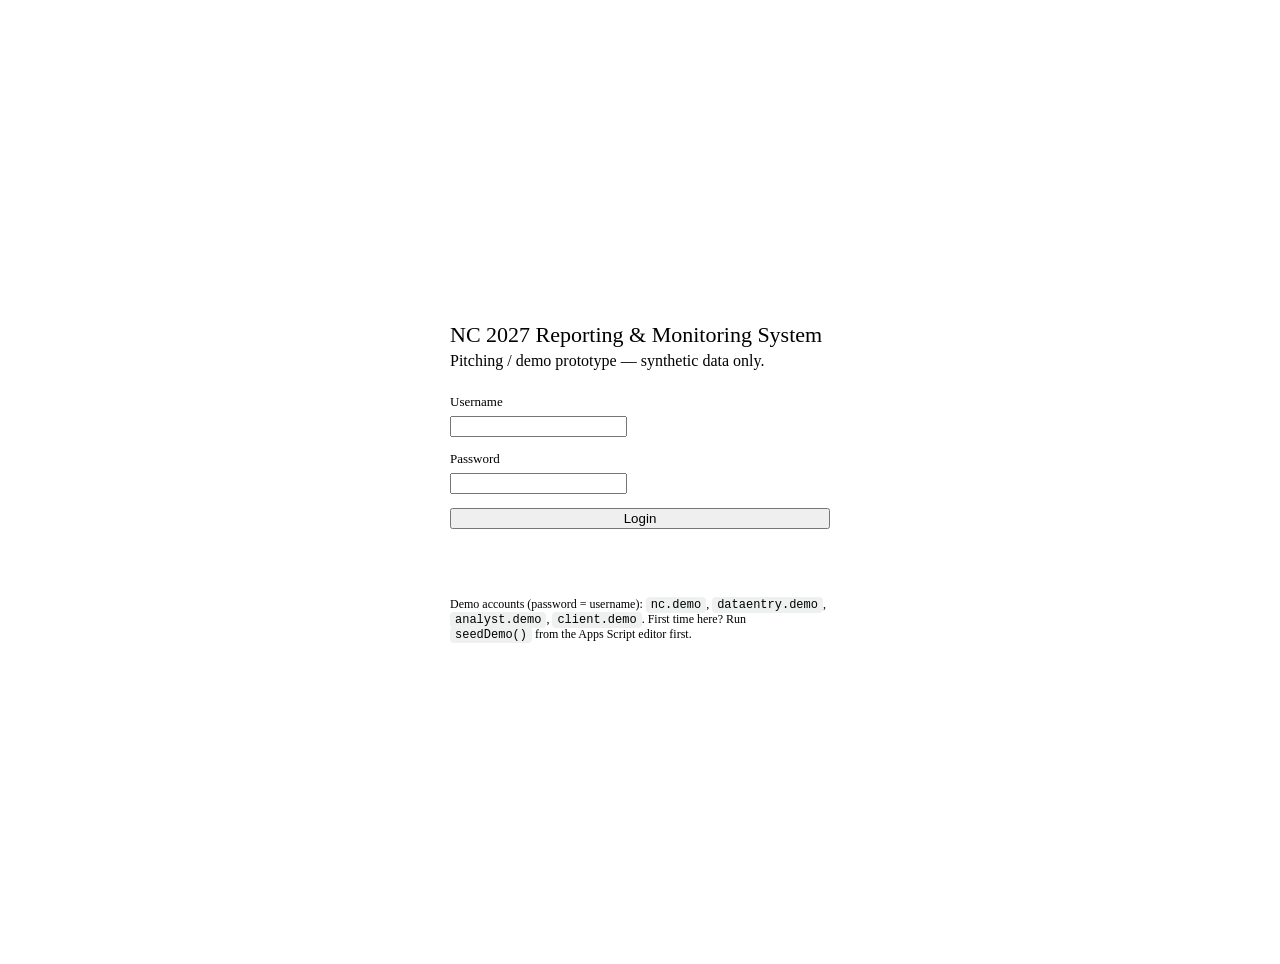
<file: frontend/index.html>
<!DOCTYPE html>
<html>
<head>
  <base target="_top">
  <style><?!= include_('frontend/shared/theme') ?></style>
  <style>
    .login-wrap { min-height: 100vh; display: flex; align-items: center; justify-content: center; padding: 24px; }
    .login-card { width: 100%; max-width: 380px; padding: 32px; }
    .login-title { font-size: 22px; margin-bottom: 4px; }
    .login-sub { margin-bottom: 24px; }
    .login-field { margin-bottom: 14px; }
    .login-field label { display: block; font-size: 13px; margin-bottom: 6px; color: var(--nc-ink-soft); }
    .login-error { color: var(--nc-red); font-size: 13px; margin-top: 10px; min-height: 18px; }
    .demo-accounts { margin-top: 22px; padding-top: 18px; border-top: 1px solid var(--nc-line); font-size: 12px; color: var(--nc-ink-soft); }
    .demo-accounts code { background: #EEF1F0; padding: 1px 5px; border-radius: 4px; }
  </style>
</head>
<body>
  <div class="login-wrap">
    <div class="nc-card login-card">
      <div class="nc-display login-title">NC 2027 Reporting &amp; Monitoring System</div>
      <div class="nc-muted login-sub">Pitching / demo prototype — synthetic data only.</div>

      <form id="loginForm">
        <div class="login-field">
          <label for="username">Username</label>
          <input class="nc-input" id="username" autocomplete="username" required />
        </div>
        <div class="login-field">
          <label for="password">Password</label>
          <input class="nc-input" id="password" type="password" autocomplete="current-password" required />
        </div>
        <button class="nc-btn-primary" type="submit" style="width:100%" id="loginBtn">Login</button>
        <div class="login-error" id="loginError"></div>
      </form>

      <div class="demo-accounts">
        Demo accounts (password = username): <code>nc.demo</code>, <code>dataentry.demo</code>, <code>analyst.demo</code>, <code>client.demo</code>.
        First time here? Run <code>seedDemo()</code> from the Apps Script editor first.
      </div>
    </div>
  </div>

  <script><?!= include_('frontend/shared/api') ?></script>
  <script>
    var ROUTE_BY_ROLE = { NC: '?page=nc', DATA_ENTRY: '?page=data-entry', DATA_ANALYST: '?page=analyst', CLIENT: '?page=client' };

    document.getElementById('loginForm').addEventListener('submit', function (e) {
      e.preventDefault();
      var btn = document.getElementById('loginBtn');
      var errorEl = document.getElementById('loginError');
      errorEl.textContent = '';
      btn.disabled = true;
      btn.textContent = 'Signing in…';

      callApi('login', { username: document.getElementById('username').value.trim(), password: document.getElementById('password').value })
        .then(function (res) {
          if (!res.success) { errorEl.textContent = res.message; btn.disabled = false; btn.textContent = 'Login'; return; }
          ncSetSession(res.data);
          window.location.href = ROUTE_BY_ROLE[res.data.role_code] || '?page=login';
        })
        .catch(function (err) {
          errorEl.textContent = err.message || 'Login failed.';
          btn.disabled = false;
          btn.textContent = 'Login';
        });
    });
  </script>
</body>
</html>
</file>
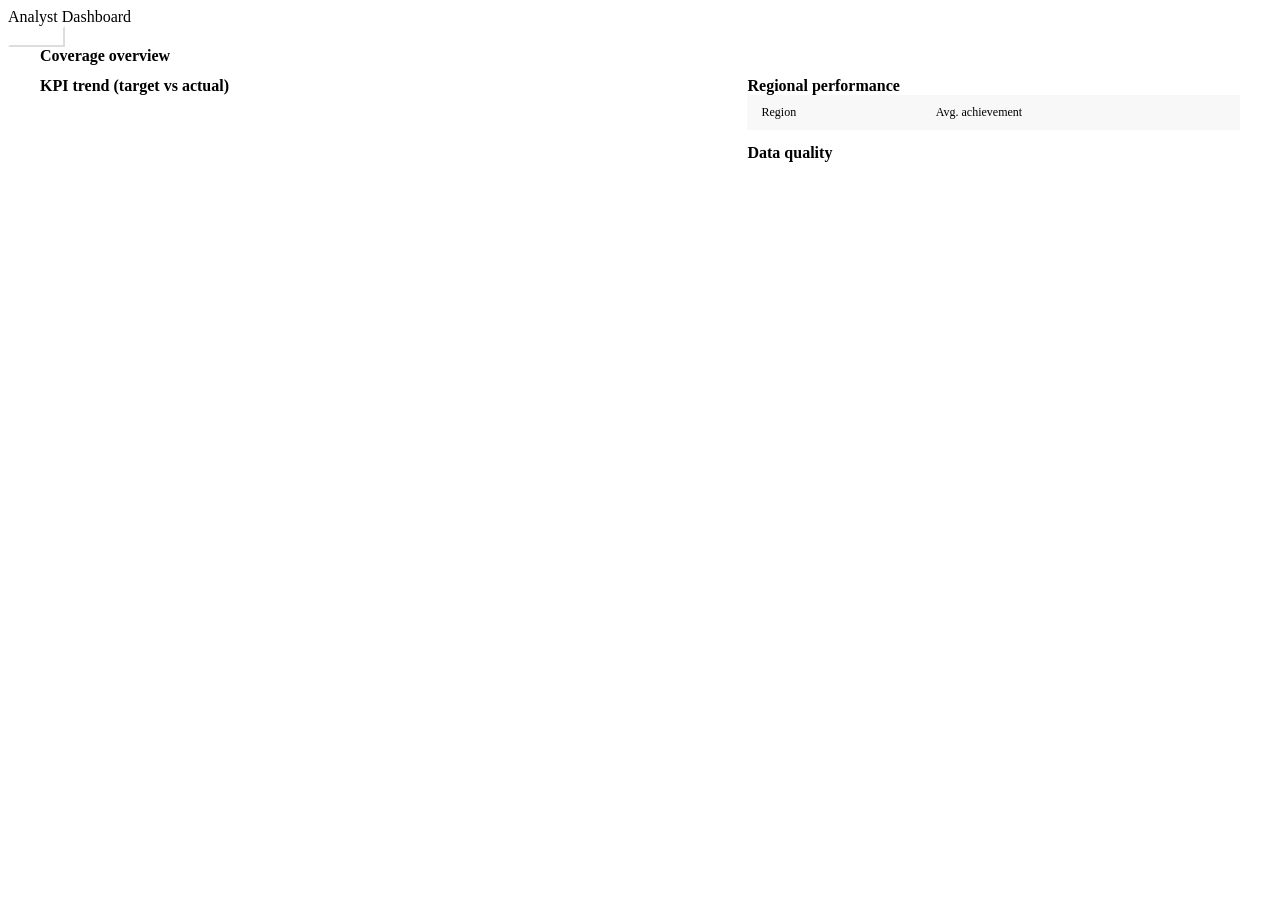
<file: frontend/analyst/dashboard.html>
<!DOCTYPE html>
<html>
<head>
  <base target="_top">
  <style><?!= include_('frontend/shared/theme') ?></style>
  <style>
    .layout { max-width: 1200px; margin: 0 auto; padding: var(--nc-space-3); }
    .kpi-grid { display: grid; grid-template-columns: repeat(auto-fit, minmax(200px, 1fr)); gap: 14px; margin-bottom: var(--nc-space-3); }
    .kpi-card .kpi-code { font-size: 12px; color: var(--nc-ink-soft); text-transform: capitalize; }
    .kpi-card .kpi-value { font-family: var(--nc-font-display); font-size: 30px; color: var(--nc-navy-deep); margin: 4px 0; }
    .kpi-card .kpi-target { font-size: 12px; color: var(--nc-teal); }
    .two-col { display: grid; grid-template-columns: 1.4fr 1fr; gap: 18px; }
    table { width: 100%; border-collapse: collapse; background: var(--nc-surface); border-radius: var(--nc-radius-md); overflow: hidden; }
    th, td { text-align: left; padding: 10px 14px; border-bottom: 1px solid var(--nc-line); font-size: 14px; }
    th { color: var(--nc-ink-soft); font-weight: 500; font-size: 12px; background: #F7F8F7; }
    .sparkline { height: 40px; }
  </style>
</head>
<body>
  <div class="nc-app-header">
    <div class="nc-display">Analyst Dashboard</div>
    <button class="nc-btn-secondary" style="background:transparent;border-color:rgba(255,255,255,.4);color:#fff" onclick="ncLogout()">Logout</button>
  </div>

  <div class="layout">
    <div class="nc-section-title" style="font-weight:600;color:var(--nc-navy-deep);font-family:var(--nc-font-display)">Coverage overview</div>
    <div class="kpi-grid" id="overviewCards" style="margin-top:12px"></div>

    <div class="two-col">
      <div>
        <div class="nc-section-title" style="font-weight:600;color:var(--nc-navy-deep);font-family:var(--nc-font-display)">KPI trend (target vs actual)</div>
        <div class="kpi-grid" id="kpiCards"></div>
      </div>
      <div>
        <div class="nc-section-title" style="font-weight:600;color:var(--nc-navy-deep);font-family:var(--nc-font-display)">Regional performance</div>
        <table>
          <thead><tr><th>Region</th><th>Avg. achievement</th></tr></thead>
          <tbody id="regionRows"></tbody>
        </table>
        <div class="nc-card" style="margin-top:14px">
          <div class="nc-section-title" style="font-weight:600;margin-bottom:8px">Data quality</div>
          <div id="dataQuality" class="nc-muted"></div>
        </div>
      </div>
    </div>
  </div>

  <script><?!= include_('frontend/shared/api') ?></script>
  <script>
    var session = ncRequireSession('DATA_ANALYST');
    if (session) { loadSummary(); loadRegional(); loadQuality(); }

    function loadSummary() {
      callApi('getDashboardSummary').then(function (res) {
        if (!res.success) return;
        var d = res.data;
        document.getElementById('overviewCards').innerHTML = [
          { label: 'Active NC', value: d.active_nc },
          { label: 'Active Stores', value: d.active_stores },
          { label: 'Store Coverage', value: d.store_coverage_pct + '%' }
        ].map(cardHtml).join('');

        document.getElementById('kpiCards').innerHTML = d.kpis.map(function (k) {
          return '<div class="nc-card kpi-card"><div class="kpi-code">' + k.kpi_code.replace(/_/g, ' ') + '</div>' +
            '<div class="kpi-value">' + (k.latest_value !== null ? k.latest_value : '–') + '</div>' +
            '<div class="kpi-target">Target ' + k.target_value + ' · Achv ' + k.achievement + '%</div>' +
            sparkline(k.trend) + '</div>';
        }).join('');
      });
    }

    function cardHtml(c) {
      return '<div class="nc-card kpi-card"><div class="kpi-code">' + c.label + '</div><div class="kpi-value">' + c.value + '</div></div>';
    }

    function sparkline(trend) {
      if (!trend.length) return '';
      var w = 160, h = 32, max = Math.max.apply(null, trend.map(function (t) { return t.value; })) || 1;
      var min = Math.min.apply(null, trend.map(function (t) { return t.value; }));
      var range = (max - min) || 1;
      var points = trend.map(function (t, i) {
        var x = (i / (trend.length - 1 || 1)) * w;
        var y = h - ((t.value - min) / range) * h;
        return x.toFixed(1) + ',' + y.toFixed(1);
      }).join(' ');
      return '<svg class="sparkline" viewBox="0 0 ' + w + ' ' + h + '" preserveAspectRatio="none">' +
        '<polyline fill="none" stroke="#2F6F6B" stroke-width="2" points="' + points + '" /></svg>';
    }

    function loadRegional() {
      callApi('getRegionalPerformance').then(function (res) {
        if (!res.success) return;
        document.getElementById('regionRows').innerHTML = res.data.map(function (r) {
          return '<tr><td>' + r.region_name + '</td><td>' + (r.avg_achievement !== null ? r.avg_achievement + '%' : '–') + '</td></tr>';
        }).join('');
      });
    }

    function loadQuality() {
      callApi('getDataQuality').then(function (res) {
        if (!res.success) return;
        var d = res.data;
        document.getElementById('dataQuality').innerHTML =
          'Pass rate: ' + d.validation_pass_rate + '% · Warning: ' + d.warning_rate + '% · Error: ' + d.error_rate + '%<br>' +
          'Corrections requested: ' + d.correction_count;
      });
    }
  </script>
</body>
</html>
</file>
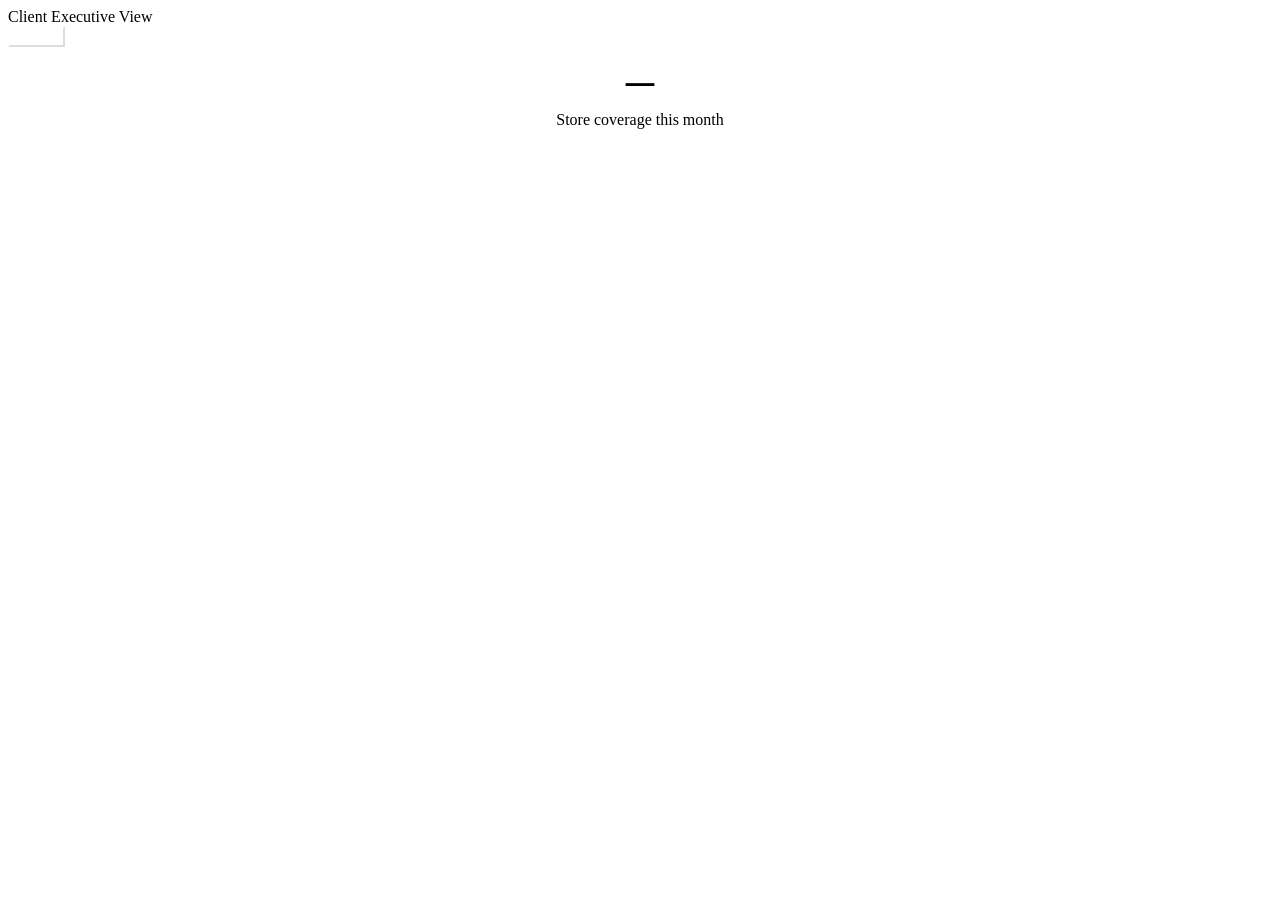
<file: frontend/client/executive.html>
<!DOCTYPE html>
<html>
<head>
  <base target="_top">
  <style><?!= include_('frontend/shared/theme') ?></style>
  <style>
    .layout { max-width: 960px; margin: 0 auto; padding: var(--nc-space-4) var(--nc-space-3); }
    .hero { text-align: center; margin-bottom: var(--nc-space-4); }
    .hero .value { font-family: var(--nc-font-display); font-size: 56px; color: var(--nc-navy-deep); }
    .hero .label { color: var(--nc-ink-soft); }
    .kpi-grid { display: grid; grid-template-columns: repeat(auto-fit, minmax(180px, 1fr)); gap: 16px; }
    .kpi-card { text-align: center; }
    .kpi-card .kpi-value { font-family: var(--nc-font-display); font-size: 26px; color: var(--nc-navy-deep); }
    .kpi-card .kpi-label { font-size: 12px; color: var(--nc-ink-soft); margin-top: 4px; }
    .note { margin-top: var(--nc-space-3); text-align: center; }
  </style>
</head>
<body>
  <div class="nc-app-header">
    <div class="nc-display">Client Executive View</div>
    <button class="nc-btn-secondary" style="background:transparent;border-color:rgba(255,255,255,.4);color:#fff" onclick="ncLogout()">Logout</button>
  </div>

  <div class="layout">
    <div class="hero">
      <div class="value" id="coverageValue">–</div>
      <div class="label">Store coverage this month</div>
    </div>
    <div class="kpi-grid" id="kpiGrid"></div>
    <div class="note nc-muted" id="qualityNote"></div>
  </div>

  <script><?!= include_('frontend/shared/api') ?></script>
  <script>
    var session = ncRequireSession('CLIENT');
    if (session) {
      callApi('getDashboardSummary').then(function (res) {
        if (!res.success) return;
        document.getElementById('coverageValue').textContent = res.data.store_coverage_pct + '%';
        document.getElementById('kpiGrid').innerHTML = res.data.kpis.map(function (k) {
          return '<div class="nc-card kpi-card"><div class="kpi-value">' + (k.latest_value !== null ? k.latest_value : '–') + '</div>' +
            '<div class="kpi-label">' + k.kpi_code.replace(/_/g, ' ') + '</div></div>';
        }).join('');
      });
      callApi('getDataQuality').then(function (res) {
        if (!res.success) return;
        document.getElementById('qualityNote').textContent = 'Data accuracy (validation pass rate): ' + res.data.validation_pass_rate + '%';
      });
    }
  </script>
</body>
</html>
</file>
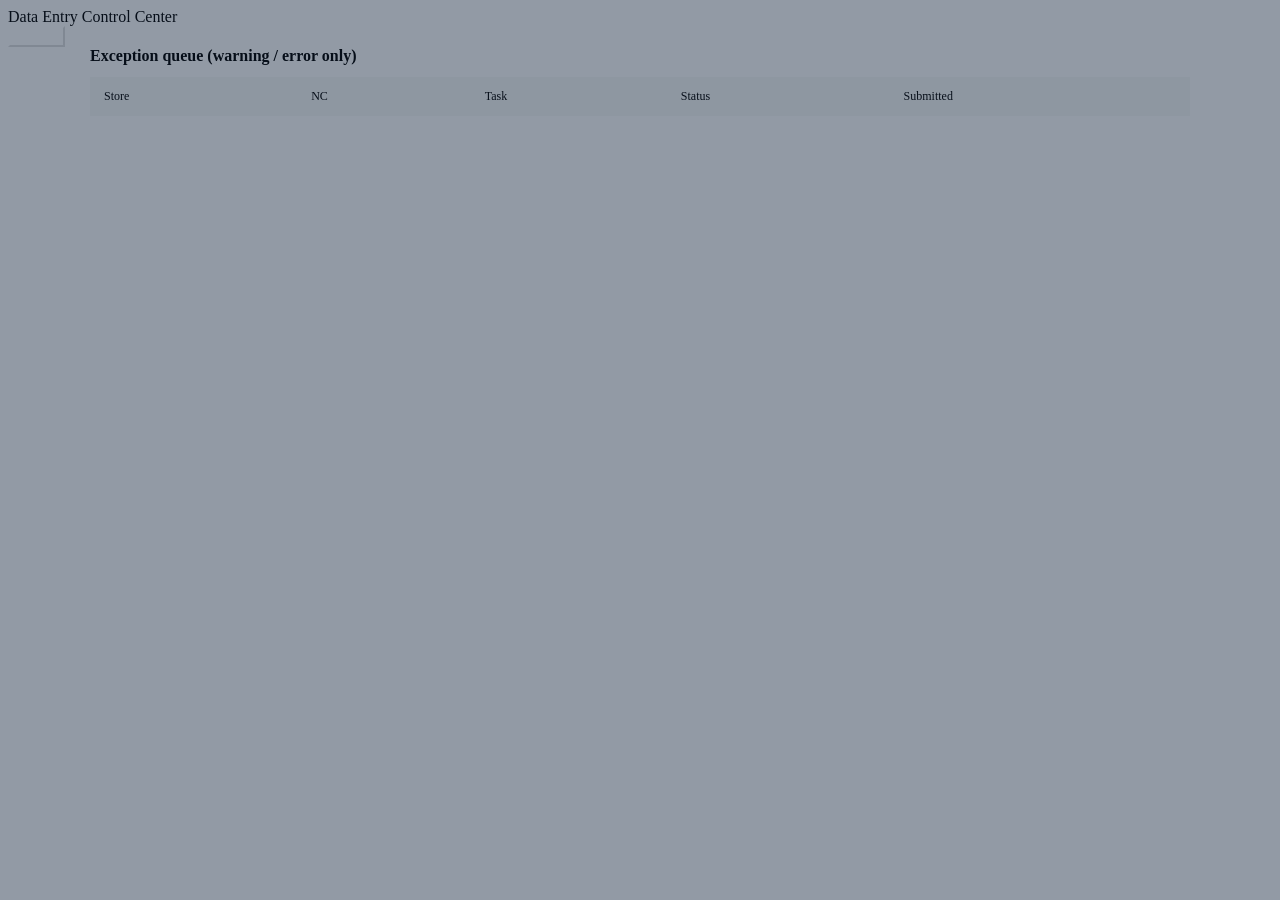
<file: frontend/data-entry/control-center.html>
<!DOCTYPE html>
<html>
<head>
  <base target="_top">
  <style><?!= include_('frontend/shared/theme') ?></style>
  <style>
    .layout { max-width: 1100px; margin: 0 auto; padding: var(--nc-space-3); }
    .summary-row { display: grid; grid-template-columns: repeat(5, 1fr); gap: 14px; margin-bottom: var(--nc-space-3); }
    .summary-card { text-align: center; }
    .summary-card .value { font-family: var(--nc-font-display); font-size: 28px; color: var(--nc-navy-deep); }
    .summary-card .label { font-size: 12px; color: var(--nc-ink-soft); margin-top: 4px; }
    table { width: 100%; border-collapse: collapse; background: var(--nc-surface); border-radius: var(--nc-radius-md); overflow: hidden; }
    th, td { text-align: left; padding: 12px 14px; border-bottom: 1px solid var(--nc-line); font-size: 14px; }
    th { color: var(--nc-ink-soft); font-weight: 500; font-size: 12px; background: #F7F8F7; }
    tr:last-child td { border-bottom: none; }
    tr.clickable:hover { background: #F5F7F6; cursor: pointer; }
    .modal-backdrop { position: fixed; inset: 0; background: rgba(14,33,56,.45); display: flex; align-items: center; justify-content: center; padding: 20px; }
    .modal { background: #fff; border-radius: var(--nc-radius-md); max-width: 560px; width: 100%; max-height: 85vh; overflow-y: auto; padding: var(--nc-space-3); }
    .modal h3 { margin-bottom: 12px; }
    .modal-row { display: flex; justify-content: space-between; padding: 6px 0; border-bottom: 1px dashed var(--nc-line); font-size: 14px; }
    .modal-actions { display: flex; gap: 10px; margin-top: var(--nc-space-2); }
  </style>
</head>
<body>
  <div class="nc-app-header">
    <div class="nc-display">Data Entry Control Center</div>
    <button class="nc-btn-secondary" style="background:transparent;border-color:rgba(255,255,255,.4);color:#fff" onclick="ncLogout()">Logout</button>
  </div>

  <div class="layout">
    <div class="summary-row" id="summaryRow"></div>
    <div class="nc-section-title" style="font-weight:600;color:var(--nc-navy-deep);margin-bottom:12px;font-family:var(--nc-font-display)">Exception queue (warning / error only)</div>
    <table>
      <thead><tr><th>Store</th><th>NC</th><th>Task</th><th>Status</th><th>Submitted</th></tr></thead>
      <tbody id="exceptionRows"></tbody>
    </table>
    <div class="nc-empty-state" id="emptyState" hidden>No exceptions right now — every submission passed validation.</div>
  </div>

  <div class="modal-backdrop" id="modal" hidden>
    <div class="modal" id="modalContent"></div>
  </div>

  <script><?!= include_('frontend/shared/api') ?></script>
  <script>
    var session = ncRequireSession('DATA_ENTRY');
    if (session) loadControlCenter();

    function loadControlCenter() {
      callApi('getControlCenter').then(function (res) {
        if (!res.success) return;
        renderSummary(res.data.summary);
        renderExceptions(res.data.exceptions);
      });
    }

    function renderSummary(s) {
      var cards = [
        { label: 'Total', value: s.total }, { label: 'Pass', value: s.pass },
        { label: 'Warning', value: s.warning }, { label: 'Error', value: s.error },
        { label: 'Correction', value: s.correction }
      ];
      document.getElementById('summaryRow').innerHTML = cards.map(function (c) {
        return '<div class="nc-card summary-card"><div class="value">' + c.value + '</div><div class="label">' + c.label + '</div></div>';
      }).join('');
    }

    function renderExceptions(list) {
      var tbody = document.getElementById('exceptionRows');
      tbody.innerHTML = '';
      document.getElementById('emptyState').hidden = list.length > 0;
      list.forEach(function (row) {
        var tr = document.createElement('tr');
        tr.className = 'clickable';
        tr.innerHTML = '<td>' + row.store_name + '</td><td>' + row.nc_name + '</td><td>' + row.task_code.replace('_', ' ') + '</td>' +
          '<td><span class="nc-badge nc-badge-' + (row.validation_status === 'ERROR' ? 'error' : 'warning') + '">' + row.validation_status + '</span></td>' +
          '<td class="nc-muted">' + row.server_timestamp + '</td>';
        tr.onclick = function () { openDetail(row.submission_id); };
        tbody.appendChild(tr);
      });
    }

    function openDetail(submissionId) {
      callApi('getSubmission', { submission_id: submissionId }).then(function (res) {
        if (!res.success) return;
        var d = res.data;
        var rulesHtml = d.validation_results.map(function (v) {
          return '<div class="modal-row"><span>' + v.rule_code + '</span><span class="nc-badge nc-badge-' + (v.result === 'ERROR' ? 'error' : (v.result === 'WARNING' ? 'warning' : 'pass')) + '">' + v.result + '</span></div>';
        }).join('');
        document.getElementById('modalContent').innerHTML =
          '<h3>' + d.store.store_name + ' — ' + d.submission.task_code.replace('_', ' ') + '</h3>' +
          '<div class="modal-row"><span>NC</span><span>' + d.user.full_name + '</span></div>' +
          '<div class="modal-row"><span>Submitted</span><span>' + d.submission.server_timestamp + '</span></div>' +
          '<div class="modal-row"><span>Status</span><span>' + d.submission.submission_status + '</span></div>' +
          '<div style="margin-top:14px;font-weight:600">Validation results</div>' + rulesHtml +
          '<div class="modal-actions">' +
          '<button class="nc-btn-primary" onclick="approve(\'' + submissionId + '\')">Approve</button>' +
          '<button class="nc-btn-secondary" onclick="correction(\'' + submissionId + '\')">Request Correction</button>' +
          '<button class="nc-btn-secondary" onclick="closeModal()">Close</button></div>';
        document.getElementById('modal').hidden = false;
      });
    }

    function closeModal() { document.getElementById('modal').hidden = true; loadControlCenter(); }

    function approve(submissionId) {
      callApi('approveSubmission', { submission_id: submissionId, actor_id: session.user_id }).then(function () { closeModal(); });
    }

    function correction(submissionId) {
      var reason = prompt('Reason for correction request:');
      if (reason === null) return;
      callApi('requestCorrection', { submission_id: submissionId, actor_id: session.user_id, reason_code: 'MANUAL_REVIEW', reason_text: reason }).then(function () { closeModal(); });
    }
  </script>
</body>
</html>
</file>
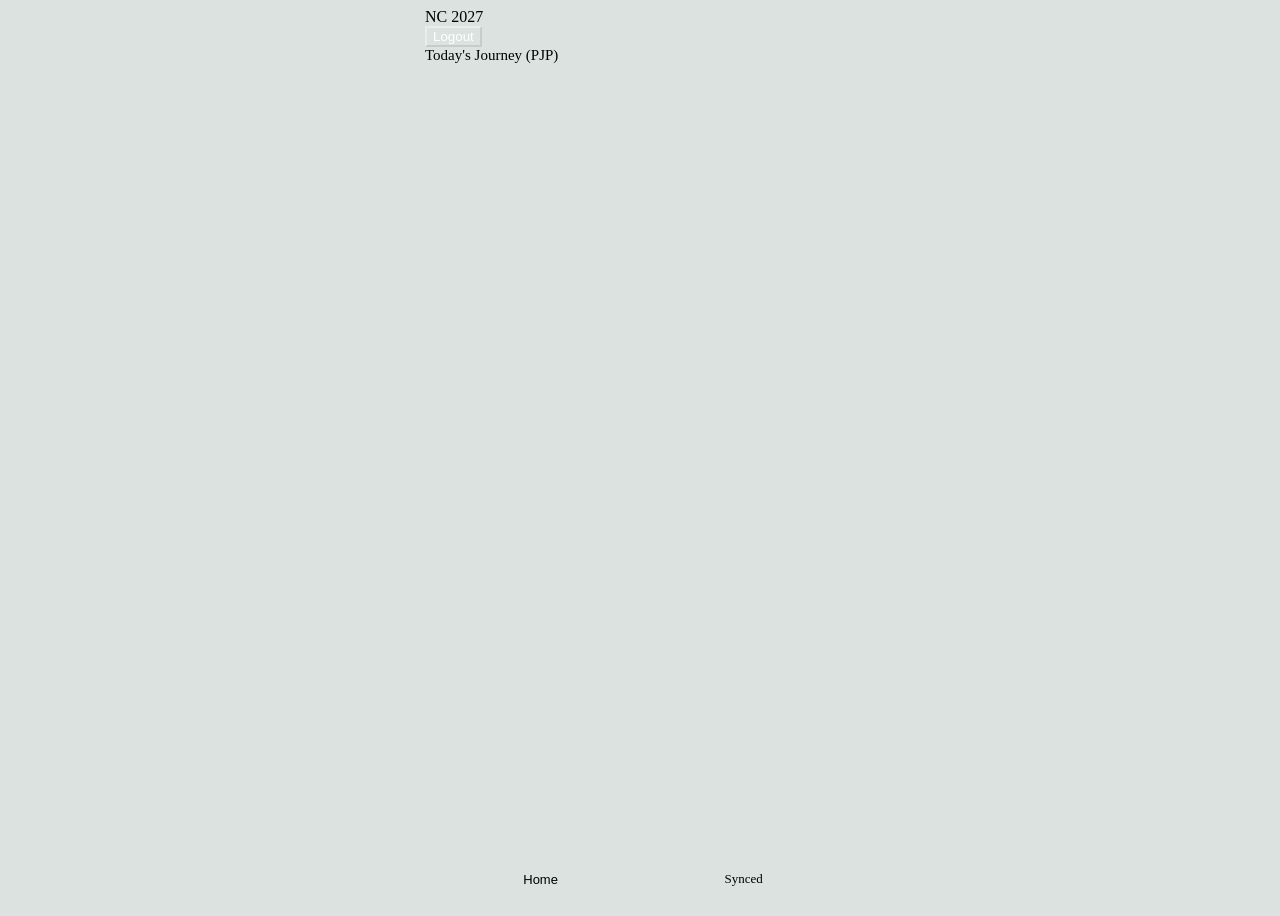
<file: frontend/nc/nc.html>
<!DOCTYPE html>
<html>
<head>
  <base target="_top">
  <style><?!= include_('frontend/shared/theme') ?></style>
  <style>
    body { display: flex; justify-content: center; background: #DCE2E0; }
    .nc-phone { width: 100%; max-width: 430px; min-height: 100vh; background: var(--nc-bg); display: flex; flex-direction: column; }
    .nc-screen { padding: var(--nc-space-2); flex: 1; padding-bottom: 88px; }
    .nc-section-title { font-family: var(--nc-font-display); font-size: 15px; color: var(--nc-ink-soft); margin-bottom: var(--nc-space-2); }
    .nc-list { display: flex; flex-direction: column; gap: 12px; }
    .visit-card, .task-card { background: var(--nc-surface); border: 1px solid var(--nc-line); border-radius: var(--nc-radius-md); padding: 16px; display: flex; justify-content: space-between; align-items: center; cursor: pointer; }
    .visit-card:active, .task-card:active { background: #ECEFEE; }
    .visit-card .seq { font-family: var(--nc-font-display); font-size: 22px; color: var(--nc-navy); width: 30px; }
    .visit-title { font-weight: 600; }
    .nc-back { background: none; border: none; color: var(--nc-navy); font-weight: 500; padding: 0 0 var(--nc-space-2); font-size: 14px; }
    .nc-block { width: 100%; margin-top: var(--nc-space-2); }
    .stock-row { display: grid; grid-template-columns: 1.4fr 1fr; gap: 10px; align-items: center; margin-bottom: 10px; }
    .nc-bottom-nav { position: sticky; bottom: 0; background: var(--nc-surface); border-top: 1px solid var(--nc-line); display: flex; justify-content: space-around; padding: 12px; }
    .nc-nav-item { background: none; border: none; font-weight: 500; color: var(--nc-ink-soft); font-size: 13px; }
    .nc-nav-item.active { color: var(--nc-navy); }
    .form-field { margin-bottom: 12px; }
    .form-field label { display: block; font-size: 13px; color: var(--nc-ink-soft); margin-bottom: 4px; }
  </style>
</head>
<body>
  <div class="nc-phone">
    <div class="nc-app-header">
      <div class="nc-display" id="greeting">NC 2027</div>
      <button class="nc-btn-secondary" style="background:transparent;border-color:rgba(255,255,255,.4);color:#fff" onclick="ncLogout()">Logout</button>
    </div>

    <section id="screen-home" class="nc-screen">
      <div class="nc-section-title">Today&#39;s Journey (PJP)</div>
      <div id="visitList" class="nc-list"></div>
    </section>

    <section id="screen-store" class="nc-screen" hidden>
      <button class="nc-back" onclick="showScreen('home')">&larr; Back</button>
      <div class="nc-card" id="storeCard"></div>
      <button class="nc-btn-primary nc-block" id="checkInBtn">Check-in with GPS</button>
      <div class="nc-muted" id="checkInStatus"></div>
    </section>

    <section id="screen-tasks" class="nc-screen" hidden>
      <button class="nc-back" onclick="showScreen('home')">&larr; Back to Home</button>
      <div class="nc-section-title">Visit Tasks</div>
      <div id="taskList" class="nc-list"></div>
      <button class="nc-btn-primary nc-block" id="completeVisitBtn">Complete Visit</button>
    </section>

    <section id="screen-stock" class="nc-screen" hidden>
      <button class="nc-back" onclick="showScreen('tasks')">&larr; Back to Tasks</button>
      <div class="nc-section-title">Stock Taking</div>
      <div id="stockForm"></div>
      <button class="nc-btn-primary nc-block" id="submitStockBtn">Submit Stock Taking</button>
    </section>

    <section id="screen-offtake" class="nc-screen" hidden>
      <button class="nc-back" onclick="showScreen('tasks')">&larr; Back to Tasks</button>
      <div class="nc-section-title">Offtake</div>
      <div id="offtakeForm"></div>
      <button class="nc-btn-primary nc-block" id="submitOfftakeBtn">Submit Offtake</button>
    </section>

    <section id="screen-evidence" class="nc-screen" hidden>
      <button class="nc-back" onclick="showScreen('tasks')">&larr; Back to Tasks</button>
      <div class="nc-section-title">Store Evidence</div>
      <div class="form-field">
        <label>Photo (camera or gallery)</label>
        <input type="file" accept="image/*" capture="environment" id="evidenceFile" class="nc-input" />
      </div>
      <button class="nc-btn-primary nc-block" id="submitEvidenceBtn">Upload Evidence</button>
    </section>

    <div class="nc-bottom-nav">
      <button class="nc-nav-item active" onclick="showScreen('home')">Home</button>
      <div class="nc-nav-item" id="syncIndicator">Synced</div>
    </div>
  </div>

  <script><?!= include_('frontend/shared/api') ?></script>
  <script>
    var session = ncRequireSession('NC');
    var state = { visits: [], currentVisit: null, currentStoreVisitId: null, currentVisitTaskId: null, products: [] };

    if (session) {
      document.getElementById('greeting').textContent = 'Hi, ' + session.full_name.split(' ')[0];
      loadHome();
      callApi('getProducts').then(function (res) { if (res.success) state.products = res.data; });
    }

    function showScreen(name) {
      ['home', 'store', 'tasks', 'stock', 'offtake', 'evidence'].forEach(function (s) {
        document.getElementById('screen-' + s).hidden = (s !== name);
      });
    }

    function loadHome() {
      callApi('getTodayPJP', { user_id: session.user_id }).then(function (res) {
        if (!res.success) return;
        state.visits = res.data.visits;
        var list = document.getElementById('visitList');
        list.innerHTML = '';
        if (!state.visits.length) {
          list.innerHTML = '<div class="nc-empty-state">No PJP scheduled for today. Run seedDemo() to create a sample journey.</div>';
          return;
        }
        state.visits.forEach(function (v) {
          var el = document.createElement('div');
          el.className = 'visit-card';
          el.innerHTML = '<div class="seq">' + v.sequence + '</div>' +
            '<div style="flex:1;margin-left:12px"><div class="visit-title">' + v.store.store_name + '</div>' +
            '<div class="nc-muted">' + v.planned_start + ' – ' + v.planned_end + '</div></div>' +
            '<span class="nc-badge nc-badge-' + statusBadge(v.status) + '">' + v.status + '</span>';
          el.onclick = function () { openStore(v); };
          list.appendChild(el);
        });
      });
    }

    function statusBadge(status) {
      if (status === 'COMPLETED') return 'pass';
      if (status === 'IN_PROGRESS') return 'warning';
      if (status === 'MISSED' || status === 'CANCELLED') return 'error';
      return 'neutral';
    }

    function openStore(visit) {
      state.currentVisit = visit;
      document.getElementById('storeCard').innerHTML =
        '<div class="nc-display" style="font-size:17px">' + visit.store.store_name + '</div>' +
        '<div class="nc-muted" style="margin-top:4px">' + visit.store.address + ', ' + visit.store.city + '</div>' +
        '<div class="nc-muted" style="margin-top:8px">Planned: ' + visit.planned_start + ' – ' + visit.planned_end + '</div>';
      document.getElementById('checkInStatus').textContent = '';
      if (visit.status === 'IN_PROGRESS' || visit.status === 'COMPLETED') {
        document.getElementById('checkInBtn').hidden = true;
        loadTasks();
      } else {
        document.getElementById('checkInBtn').hidden = false;
      }
      showScreen('store');
    }

    document.getElementById('checkInBtn').addEventListener('click', function () {
      var statusEl = document.getElementById('checkInStatus');
      statusEl.textContent = 'Getting GPS location…';
      navigator.geolocation.getCurrentPosition(function (pos) {
        callApi('checkIn', {
          pjp_visit_id: state.currentVisit.pjp_visit_id,
          latitude: pos.coords.latitude,
          longitude: pos.coords.longitude
        }).then(function (res) {
          if (!res.success) { statusEl.textContent = res.message; return; }
          state.currentStoreVisitId = res.data.visit_id;
          statusEl.textContent = 'Checked in — ' + res.data.distance_m + 'm from store.';
          loadTasks();
        });
      }, function () {
        statusEl.textContent = 'GPS unavailable — using store coordinates as fallback (demo only).';
        callApi('checkIn', { pjp_visit_id: state.currentVisit.pjp_visit_id, latitude: state.currentVisit.store.latitude, longitude: state.currentVisit.store.longitude })
          .then(function (res) { if (res.success) { state.currentStoreVisitId = res.data.visit_id; loadTasks(); } });
      });
    });

    function loadTasks() {
      if (!state.currentStoreVisitId) { showScreen('tasks'); return; }
      callApi('getVisitTasks', { visit_id: state.currentStoreVisitId }).then(function (res) {
        if (!res.success) return;
        var list = document.getElementById('taskList');
        list.innerHTML = '';
        res.data.forEach(function (t) {
          var el = document.createElement('div');
          el.className = 'task-card';
          el.innerHTML = '<div class="visit-title">' + t.task_code.replace('_', ' ') + '</div>' +
            '<span class="nc-badge nc-badge-' + taskBadge(t) + '">' + t.status + '</span>';
          el.onclick = function () { openTask(t); };
          list.appendChild(el);
        });
        showScreen('tasks');
      });
    }

    function taskBadge(t) {
      if (t.status === 'COMPLETED') return t.validation_status === 'ERROR' ? 'error' : (t.validation_status === 'WARNING' ? 'warning' : 'pass');
      return 'neutral';
    }

    function openTask(task) {
      state.currentVisitTaskId = task.visit_task_id;
      if (task.task_code === 'STOCK_TAKING') { renderStockForm(); showScreen('stock'); }
      else if (task.task_code === 'OFFTAKE') { renderOfftakeForm(); showScreen('offtake'); }
      else if (task.task_code === 'STORE_EVIDENCE') { showScreen('evidence'); }
      else { loadTasks(); } // CHECK_IN is auto-completed at check-in time
    }

    function renderStockForm() {
      var el = document.getElementById('stockForm');
      el.innerHTML = '';
      state.products.forEach(function (p) {
        var row = document.createElement('div');
        row.className = 'stock-row';
        row.innerHTML = '<div>' + p.product_name + '</div><input class="nc-input" type="number" min="0" data-product="' + p.product_id + '" placeholder="Physical stock" />';
        el.appendChild(row);
      });
    }

    document.getElementById('submitStockBtn').addEventListener('click', function () {
      var lines = Array.from(document.querySelectorAll('#stockForm input')).filter(function (i) { return i.value !== ''; }).map(function (i) {
        return { product_id: i.getAttribute('data-product'), physical_stock: Number(i.value) };
      });
      if (!lines.length) { alert('Enter at least one product stock.'); return; }
      callApi('submitStock', { visit_task_id: state.currentVisitTaskId, user_id: session.user_id, store_id: state.currentVisit.store.store_id, lines: lines })
        .then(function (res) { alert(res.success ? 'Submitted — validation: ' + res.data.validation_status : res.message); loadTasks(); });
    });

    function renderOfftakeForm() {
      var el = document.getElementById('offtakeForm');
      el.innerHTML = '';
      state.products.forEach(function (p) {
        var row = document.createElement('div');
        row.className = 'stock-row';
        row.innerHTML = '<div>' + p.product_name + '</div><input class="nc-input" type="number" min="0" data-product="' + p.product_id + '" placeholder="Qty sold" />';
        el.appendChild(row);
      });
    }

    document.getElementById('submitOfftakeBtn').addEventListener('click', function () {
      var lines = Array.from(document.querySelectorAll('#offtakeForm input')).filter(function (i) { return i.value !== ''; }).map(function (i) {
        return { product_id: i.getAttribute('data-product'), quantity: Number(i.value) };
      });
      if (!lines.length) { alert('Enter at least one quantity.'); return; }
      callApi('submitOfftake', { visit_task_id: state.currentVisitTaskId, user_id: session.user_id, store_id: state.currentVisit.store.store_id, lines: lines })
        .then(function (res) { alert(res.success ? 'Submitted — validation: ' + res.data.validation_status : res.message); loadTasks(); });
    });

    document.getElementById('submitEvidenceBtn').addEventListener('click', function () {
      var fileInput = document.getElementById('evidenceFile');
      if (!fileInput.files.length) { alert('Choose a photo first.'); return; }
      var file = fileInput.files[0];
      var reader = new FileReader();
      reader.onload = function () {
        var base64 = reader.result.split(',')[1];
        callApi('submitStoreEvidence', {
          visit_task_id: state.currentVisitTaskId, user_id: session.user_id, store_id: state.currentVisit.store.store_id,
          file_base64: base64, mime_type: file.type, file_name: file.name.replace(/\.[^/.]+$/, '')
        }).then(function (res) { alert(res.success ? 'Evidence uploaded — validation: ' + res.data.validation_status : res.message); loadTasks(); });
      };
      reader.readAsDataURL(file);
    });

    document.getElementById('completeVisitBtn').addEventListener('click', function () {
      navigator.geolocation.getCurrentPosition(function (pos) { finishVisit(pos.coords.latitude, pos.coords.longitude); }, function () { finishVisit(); });
    });

    function finishVisit(lat, lng) {
      callApi('completeVisit', { visit_id: state.currentStoreVisitId, latitude: lat, longitude: lng }).then(function (res) {
        if (res.success) { alert('Visit completed (' + res.data.completion_percentage + '% tasks done).'); showScreen('home'); loadHome(); }
      });
    }
  </script>
</body>
</html>
</file>
